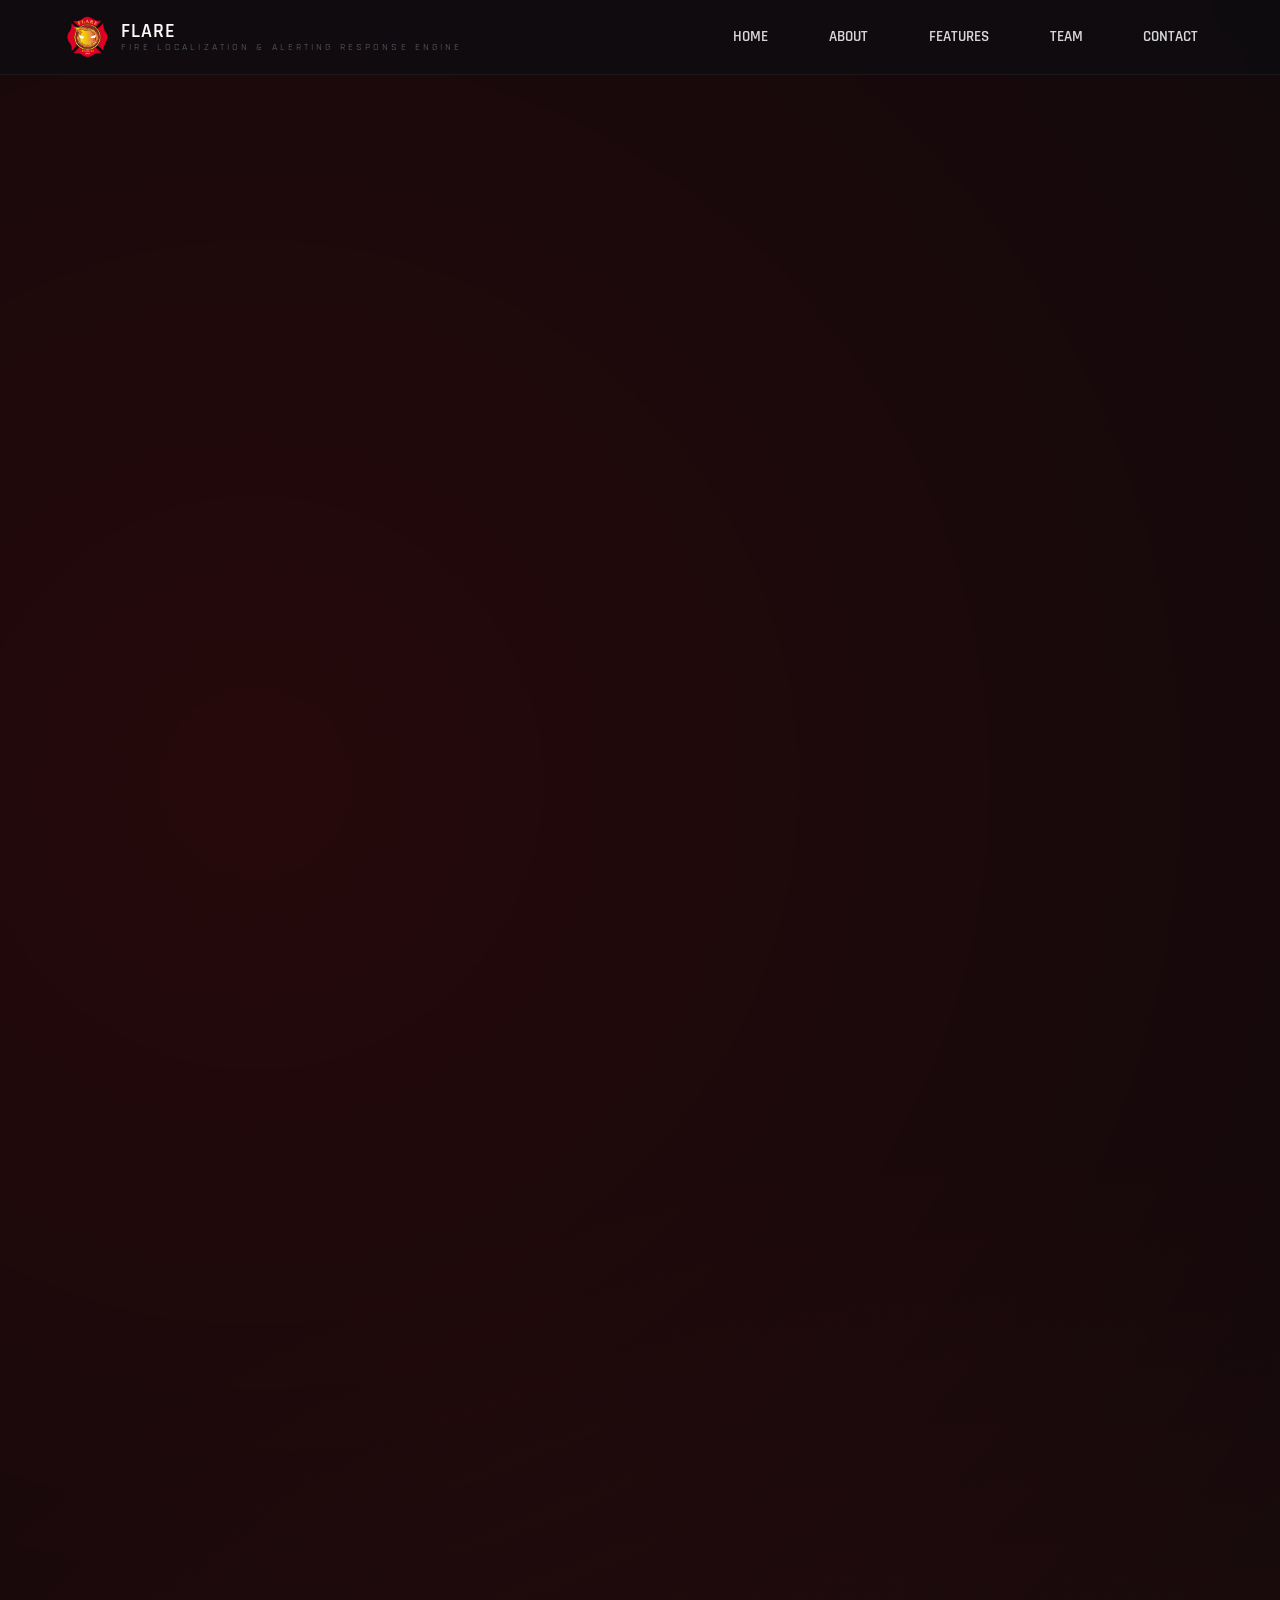
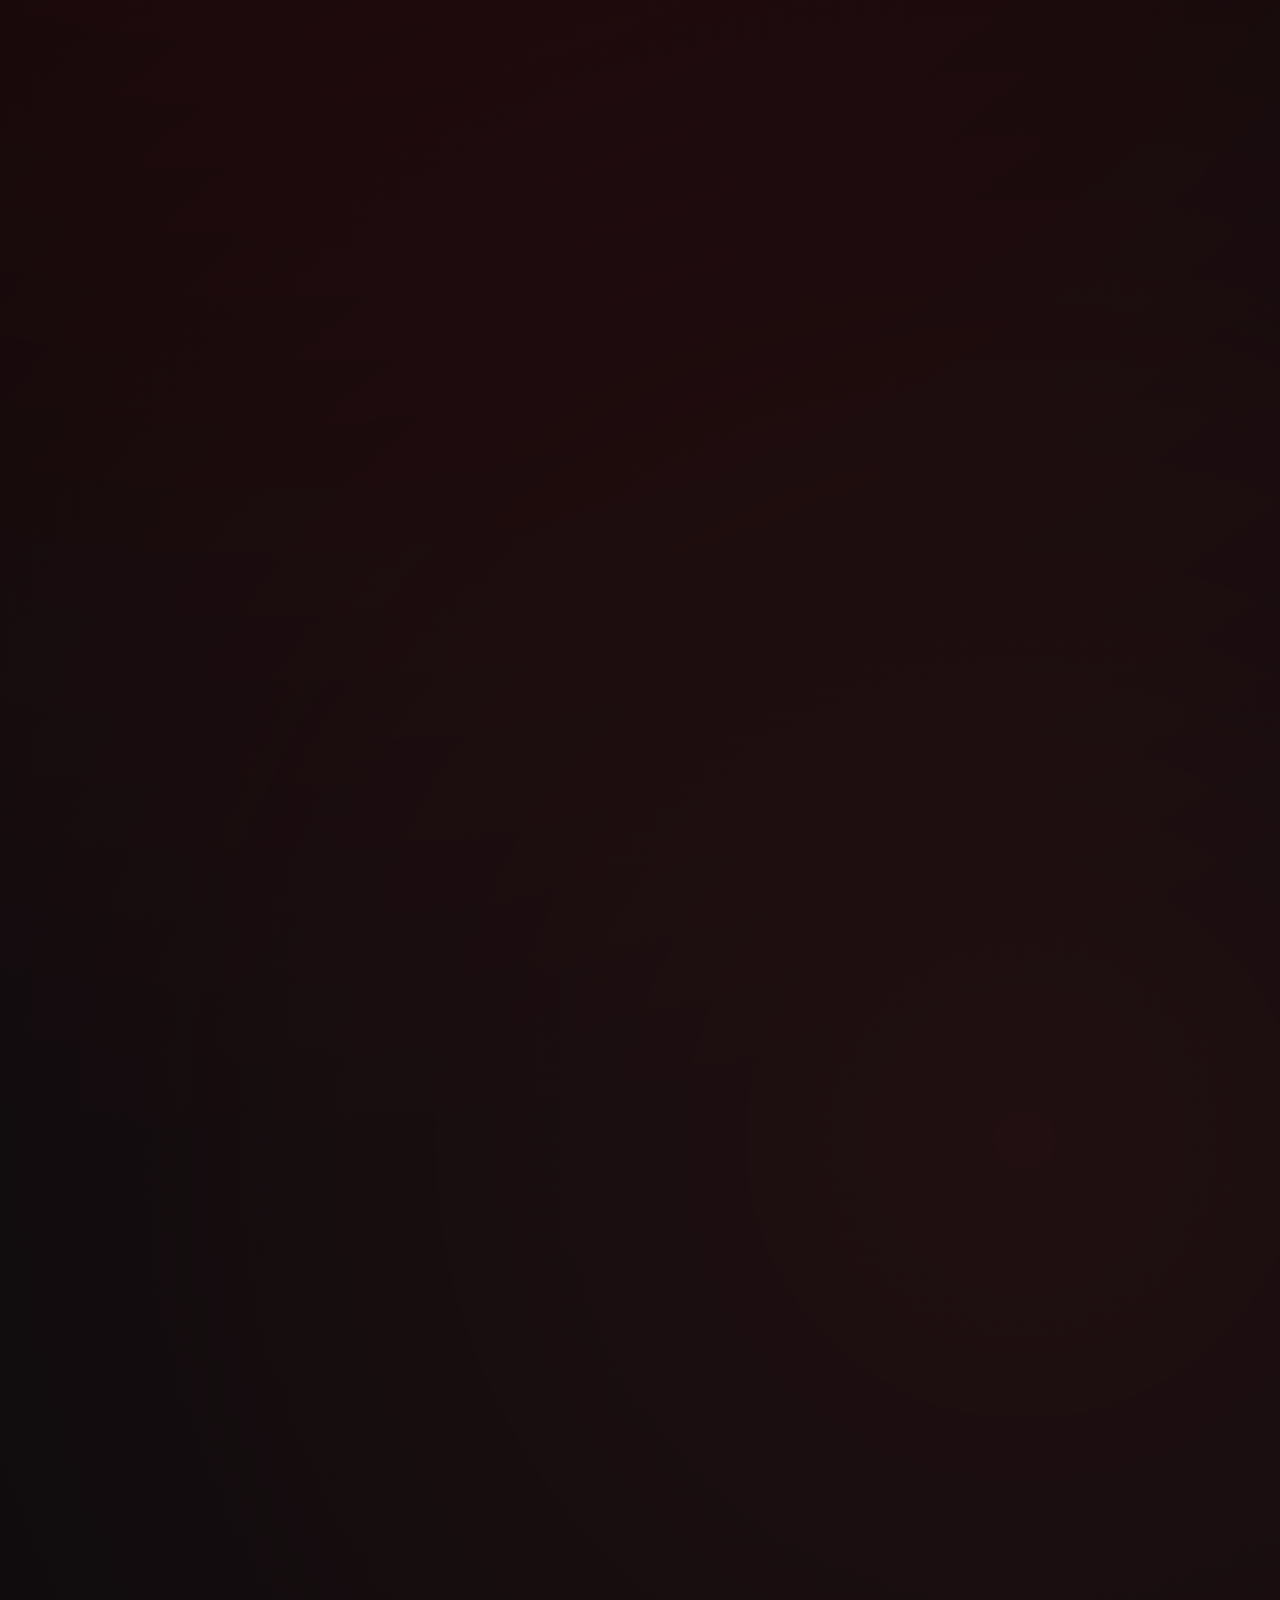
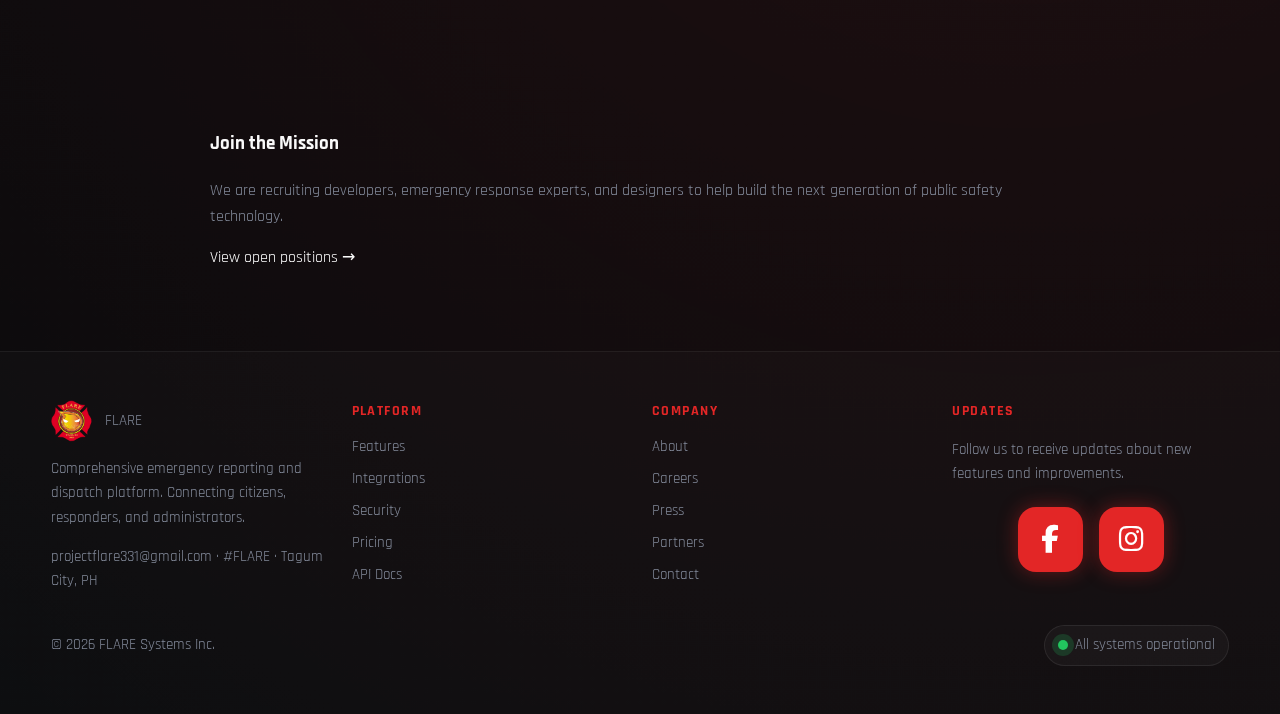
<file: index.html>
<!doctype html>
<html lang="en">
  <head>
    <meta charset="UTF-8" />
    <meta name="viewport" content="width=device-width, initial-scale=1.0" />
    <title>FLARE | Emergency Reporting & Dispatch System</title>
    <meta
      name="description"
      content="A comprehensive emergency reporting and dispatch platform with mobile apps, web command center, GPS tracking, SMS fallback, and multi-station management."
    />
    <meta name="author" content="FLARE Team" />
    <meta property="og:title" content="FLARE | Emergency Response System" />
    <meta
      property="og:description"
      content="Comprehensive system for citizens, responders, investigators, and fire station administrators."
    />
    <link rel="preconnect" href="https://fonts.gstatic.com" crossorigin />
    <link rel="stylesheet" href="./styles.css" />
  </head>

  <body>
    <div class="page-shell hex-bg" id="home">
      <!-- Header -->
      <header class="site-header">
        <div class="container nav-bar">
          <a class="brand" href="#home">
            <span class="brand-mark">
              <img src="logo.png" class="logo-img" alt="FLARE Logo"/>
            </span>
            <span class="brand-text">
              <span class="brand-name">FLARE</span>
              <span class="brand-tagline">Fire Localization & Alerting Response Engine</span>
            </span>
          </a>

          <nav class="nav-links" aria-label="Primary">
            <a href="#home">Home</a>
            <a href="#about">About</a>
            <a href="#features">Features</a>
            <a href="#team">Team</a>
            <a href="#contact">Contact</a>
          </nav>

          <button class="menu-toggle" aria-label="Toggle navigation" aria-expanded="false">
            ☰
          </button>
        </div>
      </header>

      <!-- Hero Section -->
      <main>
        <section class="hero container">
          <div class="hero-content">
            <div class="status-pill">
              <span class="ping" aria-hidden="true"></span>
              <span>SYSTEM STATUS: <strong style="color: var(--foreground)">OPERATIONAL</strong></span>
            </div>

            <h1>
              Comprehensive <span class="gradient">Emergency Response</span> System
              <br />
              Built for Citizens, Responders & Administrators
            </h1>
            <p>
              Report and manage emergencies efficiently with real-time tracking, multi-station support, and SMS fallback.
            </p>

            <div class="cta-row">
              <button class="btn btn-primary">Get App</button>
              <button class="btn btn-ghost">View Demo</button>
            </div>

            <div class="stat-grid">
              <article class="stat-card">
                <div class="stat-value">3</div>
                <div class="stat-label">Stations Supported</div>
              </article>
              <article class="stat-card">
                <div class="stat-value">100%</div>
                <div class="stat-label">Reliable Reporting</div>
              </article>
              <article class="stat-card">
                <div class="stat-value">Realtime</div>
                <div class="stat-label">Tracking & Dispatch</div>
              </article>
            </div>
          </div>
        </section>

        <!-- About Section -->
        <!-- About Section -->
<section id="about" class="section container">
  <h2>Engineered for <span class="gradient">Critical Operations</span></h2>
  <p class="lead">
    A complete platform connecting citizens, responders, investigators, and fire station administrators.
  </p>

  <div class="about-grid">
    <div class="radar" aria-hidden="true">
      <div class="glow"></div>
      <div class="pulse"></div>
      <span class="corner tl"></span>
      <span class="corner tr"></span>
      <span class="corner bl"></span>
      <span class="corner br"></span>
    </div>

    <div class="about-copy">
      <h3>Real-time emergency coordination made simple</h3>
      <p>
        FLARE optimizes emergency response by connecting users, responders, and admins through intuitive mobile and web applications.
      </p>
      <p>
        The platform includes GPS tracking, SMS fallback, multi-station dashboards, and intelligent dispatch tools.
      </p>

      <div class="fact-grid">
        <div class="fact">
          <strong>Realtime</strong>
          <span>Location & Tracking</span>
        </div>
        <div class="fact">
          <strong>Multi-Station</strong>
          <span>Management</span>
        </div>
      </div>

      <!-- Added Read More Button -->
      <div class="cta-row" style="margin-top: 1.5rem;">
        <a href="#full-about" class="btn btn-primary">Read More</a>
      </div>
    </div>
  </div>
</section>


        <!-- Features Section -->
        <section id="features" class="section container">
          <h2>Key Features</h2>
          <p class="lead">A complete emergency reporting and dispatch system for citizens, responders, investigators, and admins.</p>

          <div class="features-grid">
            <article class="feature">
              
              <h4>User</h4>
              <p>Report emergencies, view nearest fire stations, and chat with responders in real-time.</p>
            </article>

            <article class="feature">
              
              <h4>Responder</h4>
              <p>Receive dispatched incidents, navigate via live map, and communicate with admins and reporters.</p>
            </article>

            <article class="feature">
              
              <h4>Investigator</h4>
              <p>Mark incidents complete and submit post-incident investigation reports.</p>
            </article>

            <article class="feature">
              
              <h4>Fire Station Admin</h4>
              <p>Track incidents, responders, and trucks on a multi-station dashboard with real-time maps.</p>
            </article>

            <article class="feature">
              
              <h4>Root Admin</h4>
              <p>Manage stations, admin accounts, and monitor system-wide operations seamlessly.</p>
            </article>
          </div>
        </section>

        <!-- Team Section -->
        <section id="team" class="section container">
          <h2>The <span class="gradient">Operators</span></h2>
          <p class="lead">
          Aspiring IT innovators developing meaningful solutions designed to help people and strengthen public safety.
          </p>

         <div class="team-slider">

  <!-- SCROLLABLE MAIN CARDS -->
  <div class="team-scroll-wrapper">
    <div class="team-grid" id="teamGrid">
      <article class="member">
        <img src="gab.jpg">
        <div class="info">
          <h3>Gabriel Lugtu</h3>
          <div class="role">Project CEO</div>
        </div>
      </article>

      <article class="member"><img src="albit.png">
        <div class="info"><h3>Anfred Albit</h3>
          <div class="role">Head Developer</div>
        </div>
      </article>

      <article class="member">
        <img src="cirde.jpg">
        <div class="info">
          <h3>Cirde Mosquito</h3>
          <div class="role">Frontend Developer</div>
        </div>
      </article>

      <article class="member">
        <img src="ken.jpg">
        <div class="info">
          <h3>Ken Caupit</h3>
          <div class="role">Technical Writer</div>
        </div>
      </article>

      <article class="member">
        <img src="kenneth.jpg">
        <div class="info">
          <h3>Kenneth Valencia</h3>
          <div class="role">UI/UX</div>
        </div>
      </article>

      <article class="member">
        <img src="jing.jpg">
        <div class="info">
          <h3>Jomil Bestudio</h3>
          <div class="role">UI/UX</div>
        </div>
      </article>

      <article class="member">
        <img src="mike.jpg">
        <div class="info">
          <h3>Michael Tamayo</h3>
          <div class="role">QA</div>
        </div>
      </article>

      <article class="member">
        <img src="josh.jpg">
        <div class="info">
          <h3>Joshua Bureros</h3>
          <div class="role">QA</div>
        </div>
      </article>
    </div>
  </div>
  <!-- ARROWS -->
  <div class="nav">
    <button class="nav-btn" id="prevBtn">&lt;</button>
    <button class="nav-btn" id="nextBtn">&gt;</button>
  </div>

</div>

</div>

          <div class="cta-card">
            <h3>Join the Mission</h3>
            <p style="color: var(--muted)">
              We are recruiting developers, emergency response experts, and designers to help build the next generation of public safety technology.
            </p>
            <a href="#contact">View open positions →</a>
          </div>
        </section>
      </main>

      <!-- Footer -->
      <footer id="contact" class="footer">
        <div class="container">
          <div class="footer-grid">
            <div>
              <a class="brand" href="#home">
                <span class="brand-mark">
                  <img src="logo.png" alt="FLARE Logo" class="logo-img" />
                </span>
                <span>FLARE</span>
              </a>

              <p style="max-width: 320px">
                Comprehensive emergency reporting and dispatch platform. Connecting citizens, responders, and administrators.
              </p>
              <p>projectflare331@gmail.com · #FLARE · Tagum City, PH</p>
            </div>

            <div>
              <h4>Platform</h4>
              <ul>
                <li><a href="#features">Features</a></li>
                <li><a href="#about">Integrations</a></li>
                <li><a href="#about">Security</a></li>
                <li><a href="#about">Pricing</a></li>
                <li><a href="#about">API Docs</a></li>
              </ul>
            </div>

            <div>
              <h4>Company</h4>
              <ul>
                <li><a href="#about">About</a></li>
                <li><a href="#team">Careers</a></li>
                <li><a href="#team">Press</a></li>
                <li><a href="#team">Partners</a></li>
                <li><a href="#contact">Contact</a></li>
              </ul>
            </div>
<!-- Font Awesome CDN -->
<link rel="stylesheet" href="https://cdnjs.cloudflare.com/ajax/libs/font-awesome/6.5.0/css/all.min.css">
            <div>
              <h4>Updates</h4>
              <p style="color: var(--muted)">Follow us to receive updates about new features and improvements.</p>
            <div class="social-icons">
  <a href="#" class="icon facebook">
    <i class="fab fa-facebook-f"></i>
  </a>
  <a href="#" class="icon instagram">
    <i class="fab fa-instagram"></i>
  </a>
</div>
</div>
</div>

        <div class="footer-bottom">
    <span>© <span data-year></span> FLARE Systems Inc.</span>
    <span class="status-dot">All systems operational</span>
  </div>
</footer>

    <script src="./script.js"></script>
  </body>
</html>
</file>
<file: styles.css>
/* ------------------------
   IMPORTS & VARIABLES
------------------------ */
@import url("https://fonts.googleapis.com/css2?family=Orbitron:wght@500;600;700;800&family=Rajdhani:wght@400;500;600&display=swap");

:root {
  --background: hsl(220, 20%, 4%);
  --foreground: hsl(0, 0%, 98%);
  --card: hsl(220, 20%, 8%);
  --muted: hsl(220, 10%, 55%);
  --primary: hsl(0, 85%, 55%);
  --primary-soft: hsla(0, 85%, 55%, 0.15);
  --secondary: hsl(220, 15%, 12%);
  --border: hsl(220, 15%, 18%);
  --glow: 0 0 25px hsla(0, 85%, 55%, 0.3);
  --radius: 14px;
}

/* ------------------------
   BOX-SIZING & BASE
------------------------ */
*, *::before, *::after { box-sizing: border-box; }

html { scroll-behavior: smooth; }

body {
  margin: 0;
  font-family: "Rajdhani", system-ui, -apple-system, sans-serif;
  color: var(--foreground);
  background:
    radial-gradient(circle at 20% 20%, rgba(255,0,0,0.12), transparent 60%),
    radial-gradient(circle at 80% 70%, rgba(255,60,60,0.10), transparent 55%),
    var(--background);
  line-height: 1.6;
  min-height: 100vh;
  overflow-x: hidden;
  animation: bgMove 18s ease-in-out infinite alternate;
}

/* ------------------------
   GLOBAL ANIMATIONS
------------------------ */
@keyframes bgMove {
  0% { background-position: 0% 0%, 100% 100%; }
  50% { background-position: 20% 30%, 90% 60%; }
  100% { background-position: 0% 20%, 100% 80%; }
}

@keyframes floatUp {
  0% { transform: translateY(100vh) scale(0.6); opacity: 0.5; }
  100% { transform: translateY(-10vh) scale(1.3); opacity: 0; }
}

@keyframes heroPulse {
  0%, 100% { transform: scale(1); opacity: 0.5; }
  50% { transform: scale(1.15); opacity: 0.8; }
}

@keyframes floatTitle {
  0%, 100% { transform: translateY(0); }
  50% { transform: translateY(-10px); }
}

@keyframes glowBob {
  0%,100% { transform: translateY(0); }
  50% { transform: translateY(-6px); }
}

@keyframes pulse {
  0% { transform: scale(0.9); opacity: 0.7; }
  70% { transform: scale(1.6); opacity: 0; }
  100% { opacity: 0; }
}

@keyframes spin {
  0% { transform: rotate(0deg); }
  100% { transform: rotate(360deg); }
}

@keyframes bounce {
  0%,100% { transform: translateY(0); }
  50% { transform: translateY(-10%); }
}

/* ------------------------
   UTILS
------------------------ */
img { max-width: 100%; display: block; }
a { color: inherit; text-decoration: none; }
.container { width: min(1200px, 92vw); margin: 0 auto; }

/* ------------------------
   BUTTONS
------------------------ */
.btn {
  border: 1px solid var(--border);
  border-radius: 999px;
  padding: 0.95rem 1.5rem;
  font-family: "Orbitron", "Rajdhani", sans-serif;
  font-weight: 700;
  letter-spacing: 0.08em;
  text-transform: uppercase;
  background: transparent;
  color: var(--foreground);
  cursor: pointer;
  transition: transform 0.2s ease, box-shadow 0.3s ease, background 0.3s ease, border-color 0.3s ease;
}

.btn-primary {
  background: var(--primary);
  color: white;
  border-color: transparent;
  box-shadow: var(--glow);
  display: inline-flex;
  justify-content: center;
  align-items: center;
  text-align: center;
}

.btn-primary:hover {
  transform: translateY(-2px);
  box-shadow: 0 8px 30px hsla(0,85%,55%,0.35), 0 0 0 1px hsla(0,85%,55%,0.3);
}

.btn-ghost {
  background: hsla(220, 15%, 12%, 0.5);
  border-color: var(--border);
}
.btn-ghost:hover {
  border-color: hsla(0,85%,55%,0.3);
  transform: translateY(-2px);
}

/* ------------------------
   HEADER / NAV
------------------------ */
.site-header {
  position: sticky;
  top: 0;
  z-index: 30;
  background: rgba(12, 13, 16, 0.8);
  backdrop-filter: blur(18px) saturate(160%);
  border-bottom: 1px solid rgba(255,255,255,0.05);
  width: 100%;
  padding: 1rem 0;
}

.nav-bar {
  display: flex;
  align-items: center;
  justify-content: space-between;
  gap: 1.5rem;
  padding: 0 1rem;
}

.brand {
  display: flex;
  align-items: center;
  gap: 0.75rem;
  text-decoration: none;
  min-width: 0;
}

.brand-mark { display:flex; align-items:center; }

.logo-img {
  height: 42px;
  width: auto;
  object-fit: contain;
  flex-shrink: 0;
  display: block;
}

.brand-text {
  display: flex;
  flex-direction: column;
  min-width: 0;
  line-height: 1.1;
}

.brand-name {
  font-size: 1.25rem;
  font-weight: 600;
  letter-spacing: 1px;
  white-space: nowrap;
}

.brand-tagline {
  font-size: 0.65rem;
  opacity: 0.65;
  letter-spacing: .3em;
  color: var(--muted);
  text-transform: uppercase;
  white-space: nowrap;
}

/* NAV LINKS */
.nav-links {
  display: flex;
  align-items: center;
  gap: 2rem;
}

.nav-links a {
  padding: 0.5rem 0.9rem;
  font-size: 0.95rem;
  color: var(--foreground);
  opacity: 0.85;
  font-weight: 600;
  text-transform: uppercase;
  border-radius: 10px;
  transition: color .2s ease, background .2s ease, opacity .2s ease;
}

.nav-links a:hover { opacity: 1; color: var(--foreground); background: rgba(255,255,255,.04); }

.menu-toggle {
  display: none;
  background: none;
  border: none;
  font-size: 1.8rem;
  cursor: pointer;
  color: var(--foreground);
}

/* ------------------------
   HERO
------------------------ */
.hero {
  position: relative;
  padding: 6.5rem 0 5rem;
  text-align: center;
  overflow: hidden;
}

.hero::before {
  content: "";
  position: absolute;
  inset: 0;
  background: radial-gradient(circle, rgba(255,0,0,0.15), transparent 65%);
  animation: heroPulse 5s ease-in-out infinite;
  z-index: -1;
}

.status-pill {
  display: inline-flex;
  align-items: center;
  gap: 0.6rem;
  padding: 0.6rem 1.1rem;
  border: 1px solid var(--border);
  border-radius: 999px;
  background: rgba(255,255,255,0.04);
  margin-bottom: 1.5rem;
  font-size: 0.9rem;
}

.ping { position: relative; width: 10px; height: 10px; }
.ping::before, .ping::after { content:""; position:absolute; inset:0; border-radius:50%; }
.ping::before { background: var(--primary); opacity: .25; animation: pulse 1.4s infinite; }
.ping::after  { background: var(--primary); }

.hero h1 {
  font-family: "Orbitron", sans-serif;
  font-size: clamp(2.8rem, 5vw, 4.8rem);
  letter-spacing: -0.02em;
  margin: 0 0 1rem;
  line-height: 1.05;
  text-transform: uppercase;
  animation: floatTitle 6s ease-in-out infinite;
}

.hero .gradient {
  background: linear-gradient(90deg, hsl(0,85%,55%), hsl(350,100%,50%), hsl(0,100%,70%));
  -webkit-background-clip: text;
  color: transparent;
}

.hero p { color: var(--muted); max-width: 640px; margin: 0 auto 1.8rem; font-size: 1.05rem; }

/* CTA Row */
.cta-row {
  display:flex;
  justify-content:center;
  align-items:center;
  gap:1.5rem;
  margin: 2.5rem auto;
  width: 100%;
}

.cta-row .btn { padding: 1rem 2.5rem; }

/* ------------------------
   STATS
------------------------ */
.stat-grid {
  display: grid;
  gap: 1rem;
  grid-template-columns: repeat(auto-fit, minmax(180px, 1fr));
  margin-top: 2.5rem;
}

.stat-card {
  position: relative;
  padding: 1.35rem;
  background: rgba(22,24,30,0.7);
  border: 1px solid rgba(255,255,255,0.06);
  border-radius: var(--radius);
  overflow: hidden;
  text-align: center;
}

.stat-value {
  font-family: "Orbitron", sans-serif;
  font-size: 2.1rem;
  margin: 0 0 0.3rem;
}

.stat-label { color: var(--muted); font-size: 0.85rem; letter-spacing: .12em; text-transform: uppercase; }

/* ------------------------
   ABOUT (RADAR + COPY)
------------------------ */
.section { padding: clamp(3rem, 7vw, 6rem) 0; }

.section h2 {
  font-family: "Orbitron", sans-serif;
  font-size: clamp(2rem, 3.6vw, 3.2rem);
  letter-spacing: .04em;
  text-align: center;
  margin: 0 0 1rem;
}

.section p.lead { color: var(--muted); max-width:640px; margin: .2rem auto 3rem; text-align:center; }

.about-grid {
  display: grid;
  grid-template-columns: repeat(auto-fit, minmax(280px,1fr));
  gap: clamp(1.8rem,4vw,3.2rem);
  align-items: center;
}

.radar {
  position: relative;
  aspect-ratio: 1 / 1;
  border-radius: 28px;
  background: linear-gradient(145deg, rgba(255,255,255,0.03), rgba(255,255,255,0.01));
  border: 1px solid rgba(255,255,255,0.06);
  overflow: hidden;
  animation: glowBob 4s ease-in-out infinite;
}

.radar::before,
.radar::after {
  content: "";
  position: absolute;
  inset: 10%;
  border-radius: 50%;
  border: 1px solid hsla(0,85%,55%,0.25);
  animation: spin 18s linear infinite;
}

.radar::after { inset: 20%; animation-direction: reverse; }

.radar .pulse {
  position: absolute;
  inset: 38%;
  border-radius: 50%;
  border: 2px solid hsla(0,85%,55%,0.35);
  animation: pulse 1.5s infinite;
}

.radar .glow {
  position: absolute;
  inset: 25%;
  background: radial-gradient(circle, hsla(0,85%,55%,0.3), transparent 55%);
  filter: blur(18px);
}

.about-copy h3 {
  font-family: "Orbitron", sans-serif;
  margin: 0 0 .8rem;
  letter-spacing: .03em;
  color: #ff3b3b;
}

.fact-grid .fact strong { color: #ff3b3b; }

.about-copy p { color: var(--muted); margin: 0 0 1rem; }

/* ------------------------
   FEATURES
------------------------ */
.features-grid {
  display: grid;
  gap: 1rem;
  grid-template-columns: repeat(auto-fit, minmax(220px,1fr));
}

.feature {
  padding: 1.25rem;
  background: rgba(255,255,255,0.02);
  border: 1px solid rgba(255,255,255,0.05);
  border-radius: 14px;
  transition: transform .2s ease, border-color .2s ease;
}

.feature:hover { transform: translateY(-4px); border-color: hsla(0,85%,55%,0.35); }

.feature-icon {
  width: 42px;
  height: 42px;
  display: grid;
  place-items: center;
  border-radius: 12px;
  background: var(--primary-soft);
  color: var(--primary);
  margin-bottom: .8rem;
  font-size: 1.1rem;
}

.feature h4 { margin: 0 0 .4rem; font-family: "Orbitron", sans-serif; letter-spacing: .04em; color: #ff3b3b; }
.feature p { margin: 0; color: var(--muted); font-size: .95rem; }

/* ------------------------
   TEAM
------------------------ */
.team-scroll-wrapper {
  width: 100%;
  overflow-x: auto;
  scroll-behavior: smooth;
  padding-bottom: 10px;
  -ms-overflow-style: none;
  scrollbar-width: none;
}
.team-scroll-wrapper::-webkit-scrollbar { display: none; }

.team-grid { display:flex; gap:30px; }

.member {
  min-width: 300px;
  max-width: 300px;
  background: #0e0e0e;
  border-radius: 18px;
  overflow: hidden;
  border: 2px solid #b30000;
  position: relative;
}

.member img { width: 100%; height: 340px; object-fit: cover; }

.info {
  padding: 20px;
  background: linear-gradient(to top, rgba(0,0,0,0.95), rgba(0,0,0,0.7));
  position: absolute;
  bottom: 0;
  width: 100%;
}
.info h3 { margin: 0; font-size: 22px; font-weight: 700; }
.role { font-size: 15px; color: #b30000; }

/* ARROWS / NAV BTN */
.nav { display:flex; gap:20px; justify-content:center; margin-top:20px; }
.nav-btn {
  width: 55px; height:55px; border-radius:50%;
  border:2px solid #b30000; background: transparent;
  color:#b30000; font-size:25px; cursor:pointer; transition:.2s;
}
.nav-btn:hover { background: #b30000; color:#fff; }

/* Mobile team snapping & layout */
@media (max-width: 768px) {
  .team-scroll-wrapper { display:flex; overflow-x:scroll; scroll-snap-type: x mandatory; padding: 0 20px; }
  .member { min-width: 85%; max-width: 85%; margin: 0 auto; scroll-snap-align: center; }
  .scroll-buttons { justify-content:center; margin-top:20px; }
  .thumbnail-strip { justify-content:center; margin-top:15px; overflow-x:scroll; }
}

/* ------------------------
   CTA CARD
------------------------ */
.cta-card {
  width: 100%;
  max-width: 900px;
  margin: 60px auto;
  padding: 20px;
  text-align: left;
}

/* ------------------------
   FOOTER
------------------------ */
footer {
  background: rgba(255,255,255,0.02);
  border-top: 1px solid rgba(255,255,255,0.06);
  padding: 3rem 0 2rem;
}

.footer-grid {
  display: grid;
  grid-template-columns: repeat(auto-fit, minmax(210px,1fr));
  gap: 1.5rem;
}

.footer h4 {
  margin: 0 0 .7rem;
  letter-spacing: .1em;
  font-size: .9rem;
  text-transform: uppercase;
  color: #e32626;
}

.footer p, .footer a, .footer span { color: var(--muted); font-size: .95rem; }

.footer ul { list-style: none; padding: 0; margin: .4rem 0 0; display: grid; gap: .4rem; }
.footer a:hover { color: var(--foreground); }

/* SOCIAL ICONS */
.social-icons { width:100%; display:flex; justify-content:center; gap:16px; margin-top:20px; flex-wrap:wrap; }
.social-icons .icon {
  width:65px; height:65px; background:#e32626; border-radius:18px;
  display:flex; justify-content:center; align-items:center; box-shadow:0 0 20px rgba(227,38,38,0.4);
  transition: .3s ease;
}
.social-icons .icon i { color:white; font-size:28px; }
.social-icons .icon:hover { transform: translateY(-3px); box-shadow:0 0 30px rgba(227,38,38,0.7); }

/* NEWSLETTER */
.newsletter { display:flex; gap:.6rem; flex-wrap:wrap; }
.newsletter input {
  flex:1; min-width:200px;
  padding:.85rem .9rem; border-radius:10px;
  border:1px solid rgba(255,255,255,0.08); background: rgba(255,255,255,0.03);
  color: var(--foreground);
}

/* FOOTER BOTTOM */
.footer-bottom {
  display:flex; justify-content:space-between; align-items:center;
  width:100%; padding:1rem 0; flex-wrap:wrap; gap:.5rem;
}

.status-dot {
  display:inline-flex; align-items:center; gap:.45rem;
  padding:.45rem .8rem; border-radius:999px;
  border:1px solid rgba(255,255,255,0.08); background: rgba(255,255,255,0.03);
}
.status-dot::before {
  content:""; width:10px; height:10px; border-radius:50%;
  background:#22c55e; box-shadow:0 0 0 6px rgba(34,197,94,0.2);
}

/* ------------------------
   PARTICLES & PERFORMANCE
------------------------ */
.particles { position: fixed; inset: 0; pointer-events: none; z-index: -1; overflow: hidden; }
.particle { position:absolute; width:6px; height:6px; background: hsla(0,85%,55%,0.55); border-radius:50%; filter: blur(2px); animation: floatUp linear infinite; }
@media (max-width: 768px) { .particle { animation-duration: 8s; } }

/* ------------------------
   RESPONSIVE (GENERAL)
------------------------ */
@media (max-width: 1100px) {
  .team-grid { grid-template-columns: repeat(2, 1fr); }
}

@media (max-width: 900px) {
  .brand-tagline { max-width:130px; }
}

@media (max-width: 860px) {
  .brand-tagline { display: none; }
}

@media (max-width: 768px) {
  .hero { padding-top: 5.2rem; }
  .hero h1 { font-size: clamp(2rem,7vw,3.6rem); }
  .hero p { max-width: 90%; font-size: clamp(0.9rem,3vw,1rem); }
  .cta-row { flex-direction: column; gap: .5rem; }
  .btn { width: 100%; padding: .85rem 1rem; font-size: .85rem; }
  .team-grid { gap: 24px; }
}

@media (max-width: 720px) {
  .menu-toggle { display: block; }
  .nav-links {
    position: absolute;
    top: 72px; right: 0; width: 100%;
    background: rgba(12,13,16,0.75); backdrop-filter: blur(18px);
    flex-direction: column; gap: 1.4rem; padding: 1.4rem 0;
    border-top: 1px solid rgba(255,255,255,0.1);
    display: none; z-index: 999;
  }
  .nav-links.open { display: flex; }
  .brand-name { font-size: 1.05rem; }
  .brand-tagline { font-size: 0.48rem; max-width: 120px; }
  .logo-img { height: 34px; }
}

@media (max-width: 600px) {
  .team-grid { grid-template-columns: 1fr; }
  .member { width: 90%; margin: 0 auto; }
  .footer-bottom span { font-size: 0.85rem; }
  .status-dot { padding: .3rem .6rem; font-size: .8rem; }
}

@media (max-width: 480px) {
  .hero { padding: 4.5rem 1rem 3rem; }
  .hero h1 { font-size: clamp(1.8rem, 8vw, 3rem); }
  .hero p { font-size: clamp(0.85rem, 4vw, 0.95rem); }
  .btn { font-size: .8rem; padding: .75rem .9rem; }
  .status-pill { padding: .5rem .9rem; font-size: .8rem; }
}

@media (max-width: 360px) {
  .footer-bottom span { font-size: .75rem; }
  .status-dot { padding: .25rem .55rem; font-size: .75rem; }
}
/* --- FORCED BACKGROUND ANIMATION FIX (added as requested) --- */

#particles-background {
position: fixed;
top: 0;
left: 0;
width: 100vw;
height: 100vh;
z-index: 0;
pointer-events: none;
}


/* Canvas for particles */
#particles-canvas {
position: absolute;
top: 0;
left: 0;
width: 100%;
height: 100%;
}
#background-animation,
.background-animation,
.bg-animation,
.animation-background {
position: fixed !important;
top: 0;
left: 0;
width: 100vw !important;
height: 100vh !important;
pointer-events: none !important;
z-index: 0 !important;
display: block !important;
opacity: 1 !important;
visibility: visible !important;
}


#app,
main,
.wrapper,
.content {
position: relative !important;
z-index: 1 !important;
}


canvas {
position: fixed !important;
top: 0;
left: 0;
width: 100% !important;
height: 100% !important;
z-index: 0 !important;
pointer-events: none !important;
opacity: 1 !important;
}


.background-animation div {
display: block !important;
opacity: 1 !important;
visibility: visible !important;
}

/* --- SMOOTH SCROLL SECTION ANIMATIONS (UPDATED FOR UNIQUE PER-SECTION ANIMATIONS) --- */


/* Base hidden state */
section {
opacity: 0;
transition: opacity 0.9s ease, transform 0.9s ease;
}


/* SECTION 1 — Fade + Slide Up */
section:nth-of-type(1) {
transform: translateY(40px);
}
section:nth-of-type(1).visible {
opacity: 1;
transform: translateY(0);
}


/* SECTION 2 — Fade + Slide from Left */
section:nth-of-type(2) {
transform: translateX(-60px);
}
section:nth-of-type(2).visible {
opacity: 1;
transform: translateX(0);
}


/* SECTION 3 — Fade + Slide from Right */
section:nth-of-type(3) {
transform: translateX(60px);
}
section:nth-of-type(3).visible {
opacity: 1;
transform: translateX(0);
}


/* SECTION 4 — Fade + Scale Up */
section:nth-of-type(4) {
transform: scale(0.85);
}
section:nth-of-type(4).visible {
opacity: 1;
transform: scale(1);
}


/* SECTION 5 — Fade + Rotate Slightly */
section:nth-of-type(5) {
transform: perspective(600px) rotateX(15deg);
}
section:nth-of-type(5).visible {
opacity: 1;
transform: perspective(600px) rotateX(0deg);
}

section {
opacity: 0;
transform: translateY(40px);
transition: opacity 0.8s ease, transform 0.8s ease;
}
</file>
